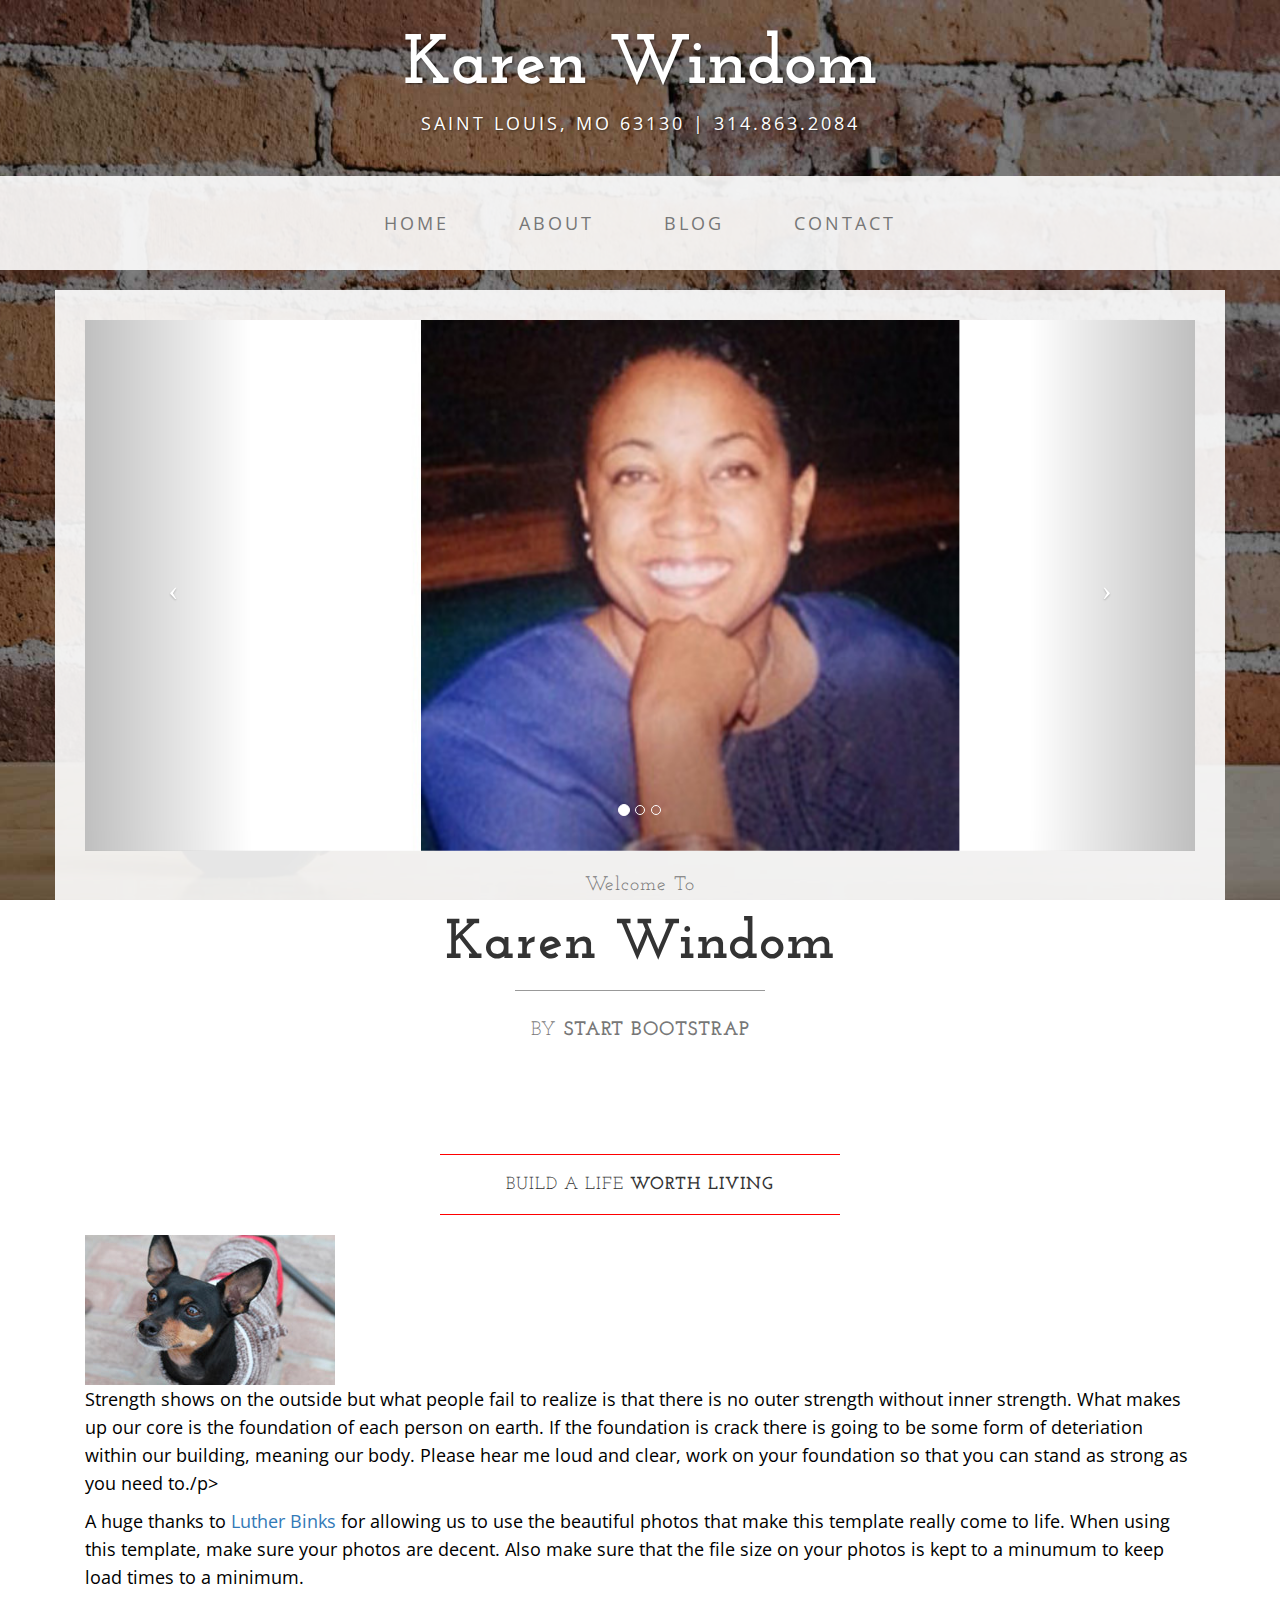
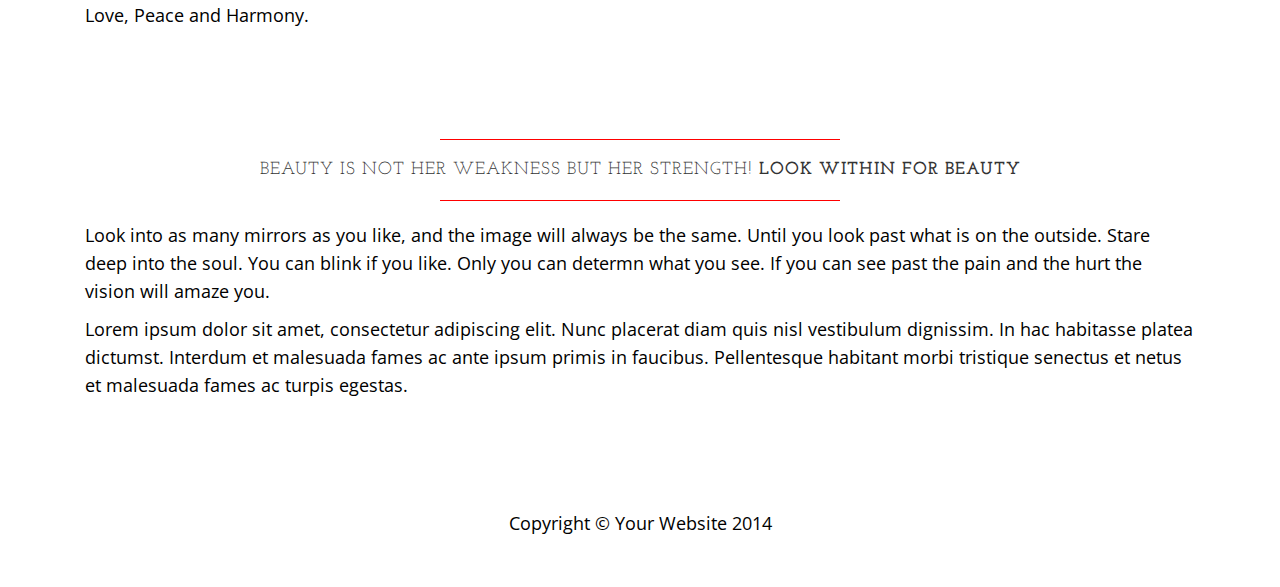
<file: index.html>
<!DOCTYPE html>
<html lang="en">

<head>

    <meta charset="utf-8">
    <meta http-equiv="X-UA-Compatible" content="IE=edge">
    <meta name="viewport" content="width=device-width, initial-scale=1">
    <meta name="description" content="">
    <meta name="author" content="">

    <title>Karen Windom-Windom Family</title>

    <!-- Bootstrap Core CSS -->
    <link href="css/bootstrap.min.css" rel="stylesheet">

    <!-- Custom CSS -->
    <link href="css/business-casual.css" rel="stylesheet">

    <!-- Fonts -->
    <link href="http://fonts.googleapis.com/css?family=Open+Sans:300italic,400italic,600italic,700italic,800italic,400,300,600,700,800" rel="stylesheet" type="text/css">
    <link href="http://fonts.googleapis.com/css?family=Josefin+Slab:100,300,400,600,700,100italic,300italic,400italic,600italic,700italic" rel="stylesheet" type="text/css">

    <!-- HTML5 Shim and Respond.js IE8 support of HTML5 elements and media queries -->
    <!-- WARNING: Respond.js doesn't work if you view the page via file:// -->
    <!--[if lt IE 9]>
        <script src="https://oss.maxcdn.com/libs/html5shiv/3.7.0/html5shiv.js"></script>
        <script src="https://oss.maxcdn.com/libs/respond.js/1.4.2/respond.min.js"></script>
    <![endif]-->

</head>

<body>

    <div class="brand">Karen Windom</div>
    <div class="address-bar"> Saint Louis, MO  63130 | 314.863.2084</div>

    <!-- Navigation -->
    <nav class="navbar navbar-default" role="navigation">
        <div class="container">
            <!-- Brand and toggle get grouped for better mobile display -->
            <div class="navbar-header">
                <button type="button" class="navbar-toggle" data-toggle="collapse" data-target="#bs-example-navbar-collapse-1">
                    <span class="sr-only">Toggle navigation</span>
                    <span class="icon-bar"></span>
                    <span class="icon-bar"></span>
                    <span class="icon-bar"></span>
                </button>
                <!-- navbar-brand is hidden on larger screens, but visible when the menu is collapsed -->
                <a class="navbar-brand" href="index.html">Karen Windom</a>
            </div>
            <!-- Collect the nav links, forms, and other content for toggling -->
            <div class="collapse navbar-collapse" id="bs-example-navbar-collapse-1">
                <ul class="nav navbar-nav">
                    <li>
                        <a href="index.html">Home</a>
                    </li>
                    <li>
                        <a href="about.html">About</a>
                    </li>
                    <li>
                        <a href="blog.html">Blog</a>
                    </li>
                    <li>
                        <a href="contact.html">Contact</a>
                    </li>
                </ul>
            </div>
            <!-- /.navbar-collapse -->
        </div>
        <!-- /.container -->
    </nav>

    <div class="container">

        <div class="row">
            <div class="box">
                <div class="col-lg-12 text-center">
                    <div id="carousel-example-generic" class="carousel slide">
                        <!-- Indicators -->
                        <ol class="carousel-indicators hidden-xs">
                            <li data-target="#carousel-example-generic" data-slide-to="0" class="active"></li>
                            <li data-target="#carousel-example-generic" data-slide-to="1"></li>
                            <li data-target="#carousel-example-generic" data-slide-to="2"></li>
                        </ol>

                        <!-- Wrapper for slides -->
                        <div class="carousel-inner">
                            <div class="item active">
                                <img class="img-responsive img-full" src="img/karenpurple1.jpg" alt="Karen Windom">
                            </div>
                            <div class="item">
                                <img class="img-responsive img-full" src="img/karenblue1.jpg" alt="Karen Windom">
                            </div>
                            <div class="item">
                                <img class="img-responsive img-full" src="img/karennwhite1.jpg" alt="Karen  Windom">
                            </div>
                        </div>

                        <!-- Controls -->
                        <a class="left carousel-control" href="#carousel-example-generic" data-slide="prev">
                            <span class="icon-prev"></span>
                        </a>
                        <a class="right carousel-control" href="#carousel-example-generic" data-slide="next">
                            <span class="icon-next"></span>
                        </a>
                    </div>
                    <h2 class="brand-before">
                        <small>Welcome to</small>
                    </h2>
                    <h1 class="brand-name">Karen Windom</h1>
                    <hr class="tagline-divider">
                    <h2>
                        <small>By
                            <strong>Start Bootstrap</strong>
                        </small>
                    </h2>
                </div>
            </div>
        </div>

        <div class="row">
            <div class="box">
                <div class="col-lg-12">
                    <hr>
                    <h2 class="intro-text text-center">Build a Life 
                        <strong>worth living</strong>
                    </h2>
                    <hr>
                    <img class="img-responsive" class="img-thumbnail" img-"left" src="img/dog.jpg" alt="Luther Binks aka Lou">
                    <hr class="visible-xs">
                    <p>Strength shows on the outside but what people fail to realize is that there is no outer strength without inner strength. What makes up our core is the foundation of each person on earth.  If the foundation is crack there is going to be some form of deteriation within our building, meaning our body. Please hear me loud and clear, work on your foundation so that you can stand as strong as you need to./p>
                    <p>A huge thanks to <a href="http://www.wikihow.com/Care-for-a-Miniature-Pinscher" target="Inner Strength">Luther Binks</a> for allowing us to use the beautiful photos that make this template really come to life. When using this template, make sure your photos are decent. Also make sure that the file size on your photos is kept to a minumum to keep load times to a minimum.</p>
                    <p>Love, Peace and Harmony.</p>
                </div>
            </div>
        </div>

        <div class="row">
            <div class="box">
                <div class="col-lg-12">
                    <hr>
                    <h2 class="intro-text text-center">Beauty is not her weakness but her Strength!
                        <strong>LOOK WITHIN FOR BEAUTY</strong>
                    </h2>
                    <hr>
                    <p>Look into as many mirrors as you like, and the image will always be the same. Until you look past what is on the outside.  Stare deep into the soul. You can blink if you like. Only you can determn what you see. If you can see past the pain and the hurt the vision will amaze you. </p>
                    <p>Lorem ipsum dolor sit amet, consectetur adipiscing elit. Nunc placerat diam quis nisl vestibulum dignissim. In hac habitasse platea dictumst. Interdum et malesuada fames ac ante ipsum primis in faucibus. Pellentesque habitant morbi tristique senectus et netus et malesuada fames ac turpis egestas.</p>
                </div>
            </div>
        </div>

    </div>
    <!-- /.container -->

    <footer>
        <div class="container">
            <div class="row">
                <div class="col-lg-12 text-center">
                    <p>Copyright &copy; Your Website 2014</p>
                </div>
            </div>
        </div>
    </footer>

    <!-- jQuery -->
    <script src="js/jquery.js"></script>

    <!-- Bootstrap Core JavaScript -->
    <script src="js/bootstrap.min.js"></script>

    <!-- Script to Activate the Carousel -->
    <script>
    $('.carousel').carousel({
        interval: 5000 //changes the speed
    })
    </script>

</body>

</html>
</file>
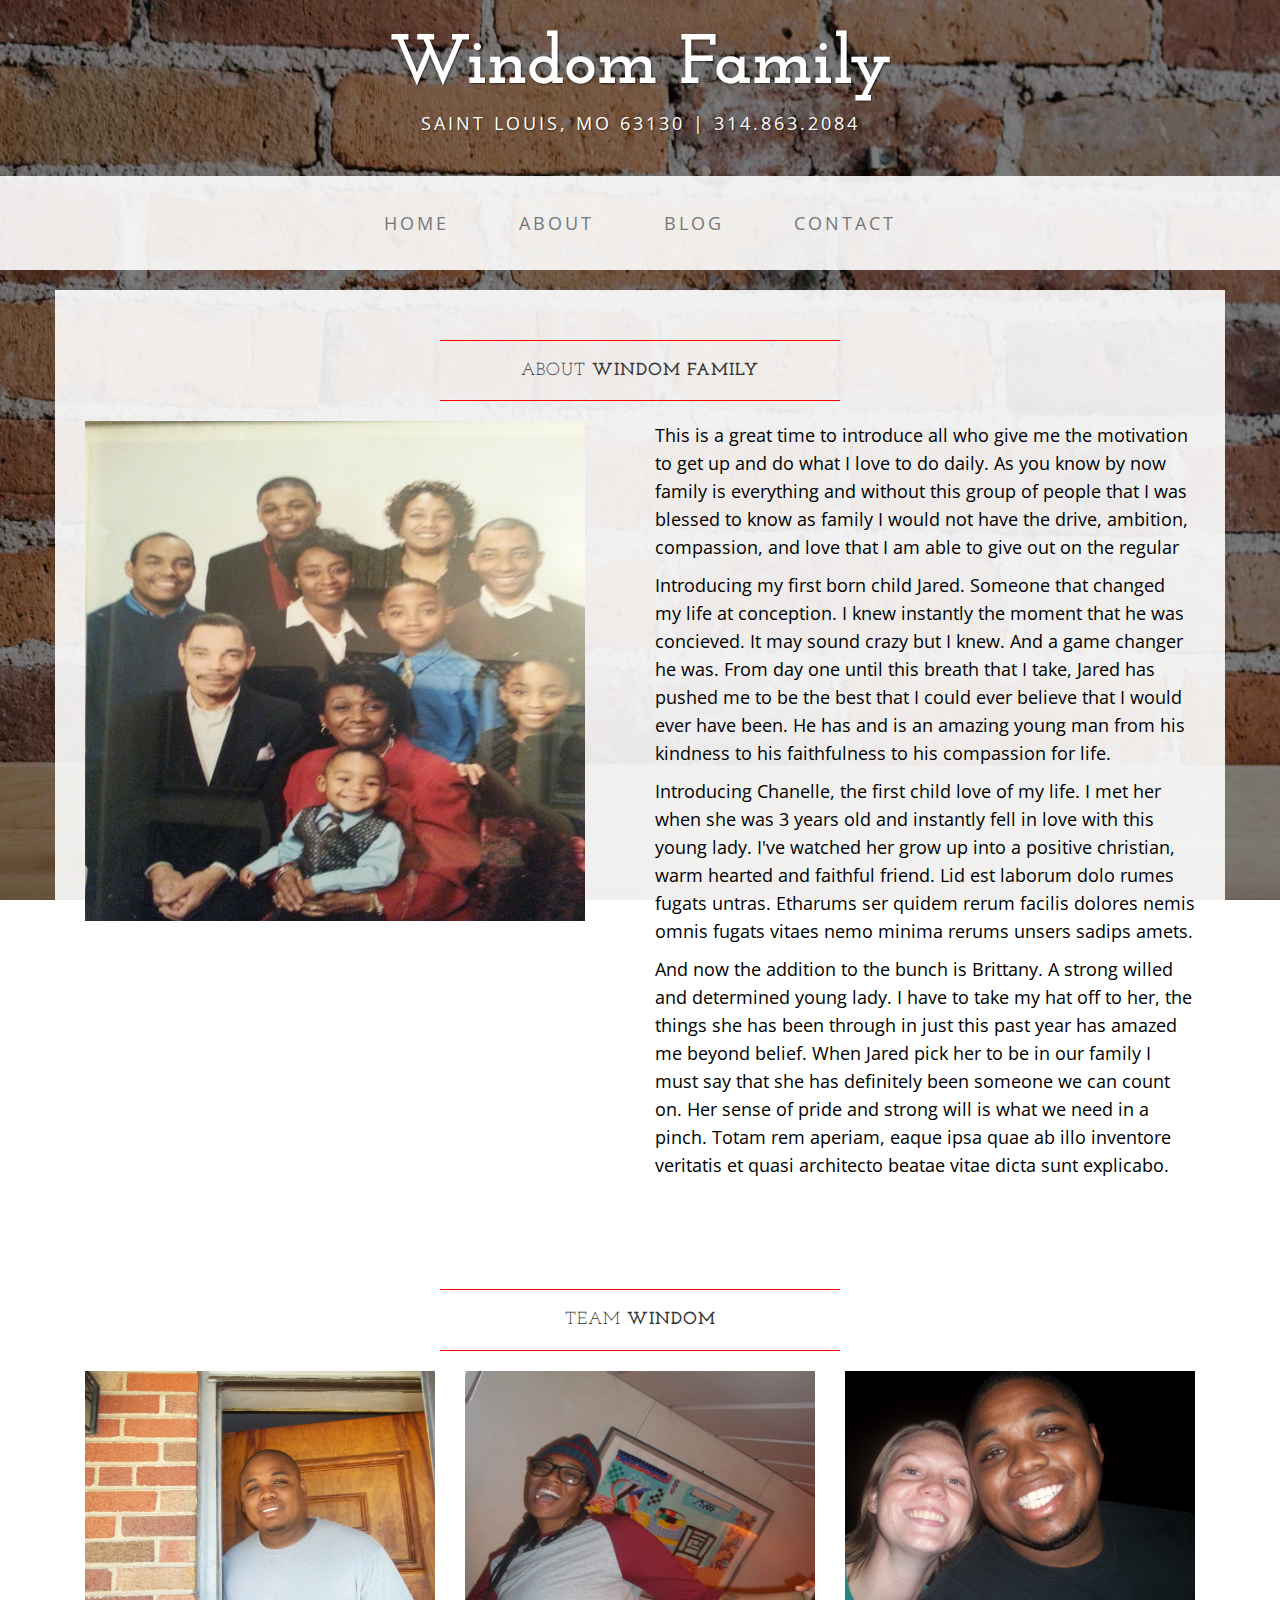
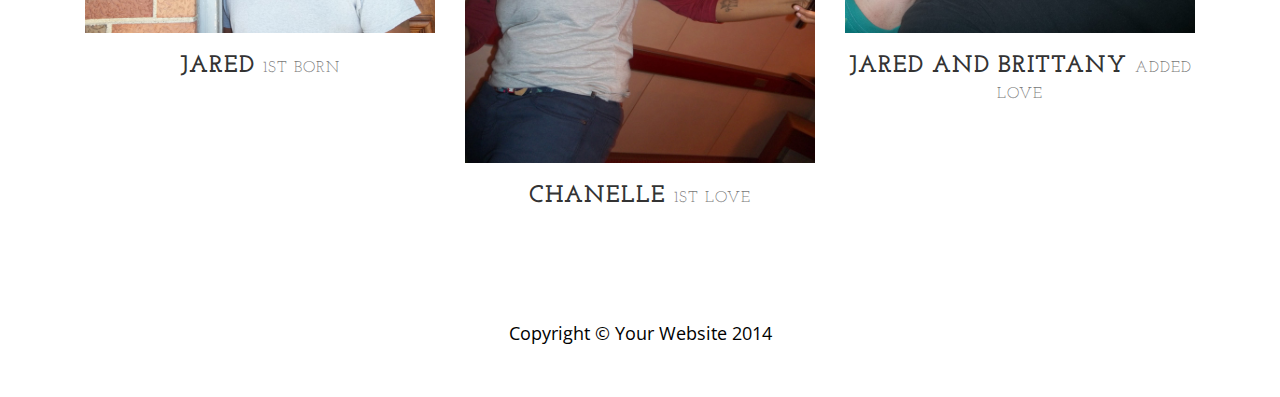
<file: about.html>
<!DOCTYPE html>
<html lang="en">

<head>

    <meta charset="utf-8">
    <meta http-equiv="X-UA-Compatible" content="IE=edge">
    <meta name="viewport" content="width=device-width, initial-scale=1">
    <meta name="description" content="">
    <meta name="author" content="">

    <title>About - Karen Windom - Windom Family</title>

    <!-- Bootstrap Core CSS -->
    <link href="css/bootstrap.min.css" rel="stylesheet">

    <!-- Custom CSS -->
    <link href="css/business-casual.css" rel="stylesheet">

    <!-- Fonts -->
    <link href="http://fonts.googleapis.com/css?family=Open+Sans:300italic,400italic,600italic,700italic,800italic,400,300,600,700,800" rel="stylesheet" type="text/css">
    <link href="http://fonts.googleapis.com/css?family=Josefin+Slab:100,300,400,600,700,100italic,300italic,400italic,600italic,700italic" rel="stylesheet" type="text/css">

    <!-- HTML5 Shim and Respond.js IE8 support of HTML5 elements and media queries -->
    <!-- WARNING: Respond.js doesn't work if you view the page via file:// -->
    <!--[if lt IE 9]>
        <script src="https://oss.maxcdn.com/libs/html5shiv/3.7.0/html5shiv.js"></script>
        <script src="https://oss.maxcdn.com/libs/respond.js/1.4.2/respond.min.js"></script>
    <![endif]-->

</head>

<body>

    <div class="brand">Windom Family</div>
    <div class="address-bar"> Saint Louis, MO  63130 | 314.863.2084</div>

    <!-- Navigation -->
    <nav class="navbar navbar-default" role="navigation">
        <div class="container">
            <!-- Brand and toggle get grouped for better mobile display -->
            <div class="navbar-header">
                <button type="button" class="navbar-toggle" data-toggle="collapse" data-target="#bs-example-navbar-collapse-1">
                    <span class="sr-only">Toggle navigation</span>
                    <span class="icon-bar"></span>
                    <span class="icon-bar"></span>
                    <span class="icon-bar"></span>
                </button>
                <!-- navbar-brand is hidden on larger screens, but visible when the menu is collapsed -->
                <a class="navbar-brand" href="index.html">Business Casual</a>
            </div>
            <!-- Collect the nav links, forms, and other content for toggling -->
            <div class="collapse navbar-collapse" id="bs-example-navbar-collapse-1">
                <ul class="nav navbar-nav">
                    <li>
                        <a href="index.html">Home</a>
                    </li>
                    <li>
                        <a href="about.html">About</a>
                    </li>
                    <li>
                        <a href="blog.html">Blog</a>
                    </li>
                    <li>
                        <a href="contact.html">Contact</a>
                    </li>
                </ul>
            </div>
            <!-- /.navbar-collapse -->
        </div>
        <!-- /.container -->
    </nav>

    <div class="container">

        <div class="row">
            <div class="box">
                <div class="col-lg-12">
                    <hr>
                    <h2 class="intro-text text-center">About
                        <strong>WINDOM Family</strong>
                    </h2>
                    <hr>
                </div>
                <div class="col-md-6">
                    <img class="img-responsive img-border-left" src="img/windom.jpg" alt="The Windom Family">
                </div>
                <div class="col-md-6">
                    <p>This is a great time to introduce all who give me the motivation to get up and do what I love to do daily.  As you know by now family
                    is everything and without this group of people that I was blessed to know as family I would not have the drive, ambition, compassion, and love that I am able to give out on the regular<p>
                    </p>    
                    <p> Introducing my first born child Jared. Someone that changed my life at conception.  I knew instantly the moment that he was concieved. 
                    It may sound crazy but I knew.  And a game changer he was.  From day one until this breath that I take, Jared has pushed me to be the best 
                    that I could ever believe that I would ever have been.  He has and is an amazing young man from his kindness to his faithfulness to his
                    compassion for life. </p>
                    <p>Introducing Chanelle, the first child love of my life. I met her when she was 3 years old and instantly fell in love with 
                    this young lady. I've watched her grow up into a positive christian, warm hearted and faithful friend. Lid est laborum dolo rumes fugats untras. Etharums ser quidem rerum facilis dolores nemis omnis fugats vitaes nemo minima rerums
                        unsers sadips amets.</p>
                    <p>And now the addition to the bunch is Brittany. A strong willed and determined young lady.  I have to take my hat off to her, the things she
                    has been through in just this past year has amazed me beyond belief. When Jared pick her to be in our family I must say that she has definitely been someone
                    we can count on.  Her sense of pride and strong will is what we need in a pinch. Totam rem aperiam, eaque ipsa quae ab illo inventore veritatis et quasi architecto beatae vitae dicta sunt explicabo.</p>
                </div>
                <div class="clearfix"></div>
            </div>
        </div>

        <div class="row">
            <div class="box">
                <div class="col-lg-12">
                    <hr>
                    <h2 class="intro-text text-center">Team
                        <strong>WINDOM</strong>
                    </h2>
                    <hr>
                </div>
                <div class="col-sm-4 text-center">
                    <img class="img-responsive" src="img/jared.JPG" alt="Jared">
                    <h3>Jared
                        <small>1st Born</small>
                    </h3>
                </div>
                <div class="col-sm-4 text-center">
                    <img class="img-responsive" src="img/nell.JPG" alt="Chanelle">
                    <h3>Chanelle
                        <small>1st Love</small>
                    </h3>
                </div>
                <div class="col-sm-4 text-center">
                    <img class="img-responsive" src="img/jarbrit.JPG" alt="Jared and Brittany">
                    <h3>Jared and Brittany
                        <small>Added Love</small>
                    </h3>
                </div>
                <div class="clearfix"></div>
            </div>
        </div>

    </div>
    <!-- /.container -->

    <footer>
        <div class="container">
            <div class="row">
                <div class="col-lg-12 text-center">
                    <p>Copyright &copy; Your Website 2014</p>
                </div>
            </div>
        </div>
    </footer>

    <!-- jQuery -->
    <script src="js/jquery.js"></script>

    <!-- Bootstrap Core JavaScript -->
    <script src="js/bootstrap.min.js"></script>

</body>

</html>
</file>
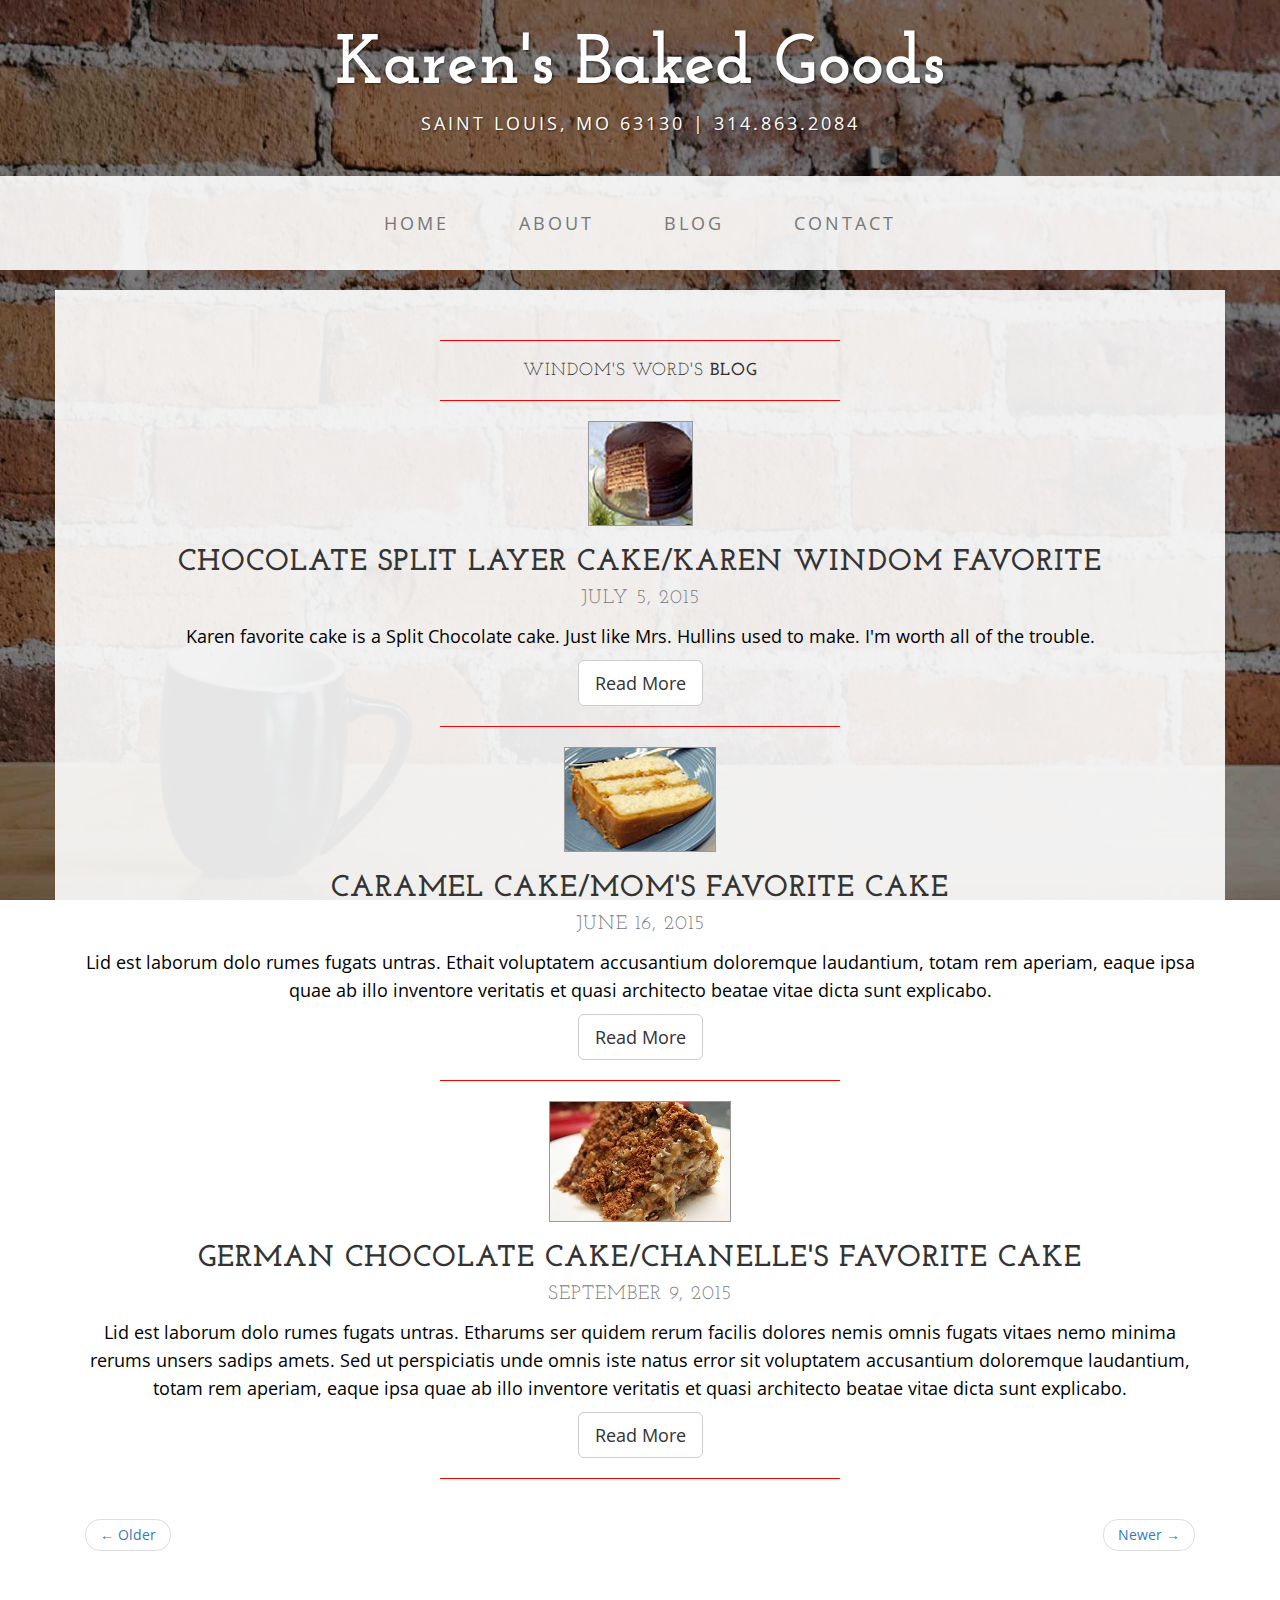
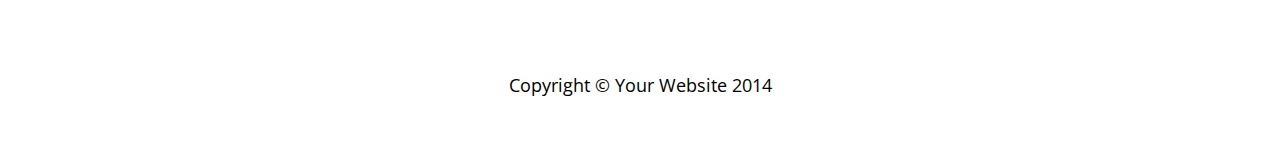
<file: blog.html>
<!DOCTYPE html>
<html lang="en">

<head>

    <meta charset="utf-8">
    <meta http-equiv="X-UA-Compatible" content="IE=edge">
    <meta name="viewport" content="width=device-width, initial-scale=1">
    <meta name="description" content="">
    <meta name="author" content="">

    <title>Blog - Karen Windom - Windom Family</title>

    <!-- Bootstrap Core CSS -->
    <link href="css/bootstrap.min.css" rel="stylesheet">

    <!-- Custom CSS -->
    <link href="css/business-casual.css" rel="stylesheet">

    <!-- Fonts -->
    <link href="http://fonts.googleapis.com/css?family=Open+Sans:300italic,400italic,600italic,700italic,800italic,400,300,600,700,800" rel="stylesheet" type="text/css">
    <link href="http://fonts.googleapis.com/css?family=Josefin+Slab:100,300,400,600,700,100italic,300italic,400italic,600italic,700italic" rel="stylesheet" type="text/css">

    <!-- HTML5 Shim and Respond.js IE8 support of HTML5 elements and media queries -->
    <!-- WARNING: Respond.js doesn't work if you view the page via file:// -->
    <!--[if lt IE 9]>
        <script src="https://oss.maxcdn.com/libs/html5shiv/3.7.0/html5shiv.js"></script>
        <script src="https://oss.maxcdn.com/libs/respond.js/1.4.2/respond.min.js"></script>
    <![endif]-->

</head>

<body>

    <div class="brand">Karen's Baked Goods</div>
    <div class="address-bar"> Saint Louis, MO 63130 | 314.863.2084</div>

    <!-- Navigation -->
    <nav class="navbar navbar-default" role="navigation">
        <div class="container">
            <!-- Brand and toggle get grouped for better mobile display -->
            <div class="navbar-header">
                <button type="button" class="navbar-toggle" data-toggle="collapse" data-target="#bs-example-navbar-collapse-1">
                    <span class="sr-only">Toggle navigation</span>
                    <span class="icon-bar"></span>
                    <span class="icon-bar"></span>
                    <span class="icon-bar"></span>
                </button>
                <!-- navbar-brand is hidden on larger screens, but visible when the menu is collapsed -->
                <a class="navbar-brand" href="index.html">Business Casual</a>
            </div>
            <!-- Collect the nav links, forms, and other content for toggling -->
            <div class="collapse navbar-collapse" id="bs-example-navbar-collapse-1">
                <ul class="nav navbar-nav">
                    <li>
                        <a href="index.html">Home</a>
                    </li>
                    <li>
                        <a href="about.html">About</a>
                    </li>
                    <li>
                        <a href="blog.html">Blog</a>
                    </li>
                    <li>
                        <a href="contact.html">Contact</a>
                    </li>
                </ul>
            </div>
            <!-- /.navbar-collapse -->
        </div>
        <!-- /.container -->
    </nav>

    <div class="container">

        <div class="row">
            <div class="box">
                <div class="col-lg-12">
                    <hr>
                    <h2 class="intro-text text-center">Windom's Word's
                        <strong>blog</strong>
                    </h2>
                    <hr>
                </div>
                <div class="col-lg-12 text-center">
                    <img class="img-responsive img-border"  src="img/choclayer1.jpg" alt="Chocolate Split Layer Cake" >
                    <h2>Chocolate Split Layer Cake/Karen Windom favorite
                        <br>
                        <small>July 5, 2015</small>
                    </h2>
                    <p>Karen favorite cake is a Split Chocolate cake. Just like Mrs. Hullins used to make. I'm worth all of the trouble.</p>
                    <a href="http://restaurant-ingthroughhistory.com/2012/01/01/famous-in-its-day-miss-hullings-cafeteria/" class="btn btn-default btn-lg">Read More</a>
                    <hr>
                </div>
                <div class="col-lg-12 text-center">
                    <img class="img-responsive img-border" src="img/caramel.jpg" alt="">
                    <h2>Caramel Cake/Mom's Favorite Cake
                        <br>
                        <small>June 16, 2015</small>
                    </h2>
                    <p>Lid est laborum dolo rumes fugats untras. Ethait voluptatem accusantium doloremque laudantium, totam rem aperiam, eaque ipsa quae ab illo inventore veritatis et quasi architecto beatae vitae dicta sunt explicabo.</p>
                    <a href="http://the-wilson-world.blogspot.com/2011/02/old-fashioned-caramel-cake.html?&cuid=a5c5179879efc20f5a657a46bbcfa933" class="btn btn-default btn-lg">Read More</a>
                    <hr>
                </div>
                <div class="col-lg-12 text-center">
                    <img class="img-responsive img-border" src="img/gchoc.jpg" alt="">
                    <h2>German Chocolate Cake/Chanelle's Favorite Cake
                        <br>
                        <small>September 9, 2015</small>
                    </h2>
                    <p>Lid est laborum dolo rumes fugats untras. Etharums ser quidem rerum facilis dolores nemis omnis fugats vitaes nemo minima rerums unsers sadips amets. Sed ut perspiciatis unde omnis iste natus error sit voluptatem accusantium doloremque laudantium, totam rem aperiam, eaque ipsa quae ab illo inventore veritatis et quasi architecto beatae vitae dicta sunt explicabo.</p>
                    <a href="http://www.kraftrecipes.com/recipes/original-bakers-germans-sweet-chocolate-cake-51120.aspx" class="btn btn-default btn-lg">Read More</a>
                    <hr>
                </div>
                <div class="col-lg-12 text-center">
                    <ul class="pager">
                        <li class="previous"><a href="#">&larr; Older</a>
                        </li>
                        <li class="next"><a href="#">Newer &rarr;</a>
                        </li>
                    </ul>
                </div>
            </div>
        </div>

    </div>
    <!-- /.container -->

    <footer>
        <div class="container">
            <div class="row">
                <div class="col-lg-12 text-center">
                    <p>Copyright &copy; Your Website 2014</p>
                </div>
            </div>
        </div>
    </footer>

    <!-- jQuery -->
    <script src="js/jquery.js"></script>

    <!-- Bootstrap Core JavaScript -->
    <script src="js/bootstrap.min.js"></script>

</body>

</html>
</file>
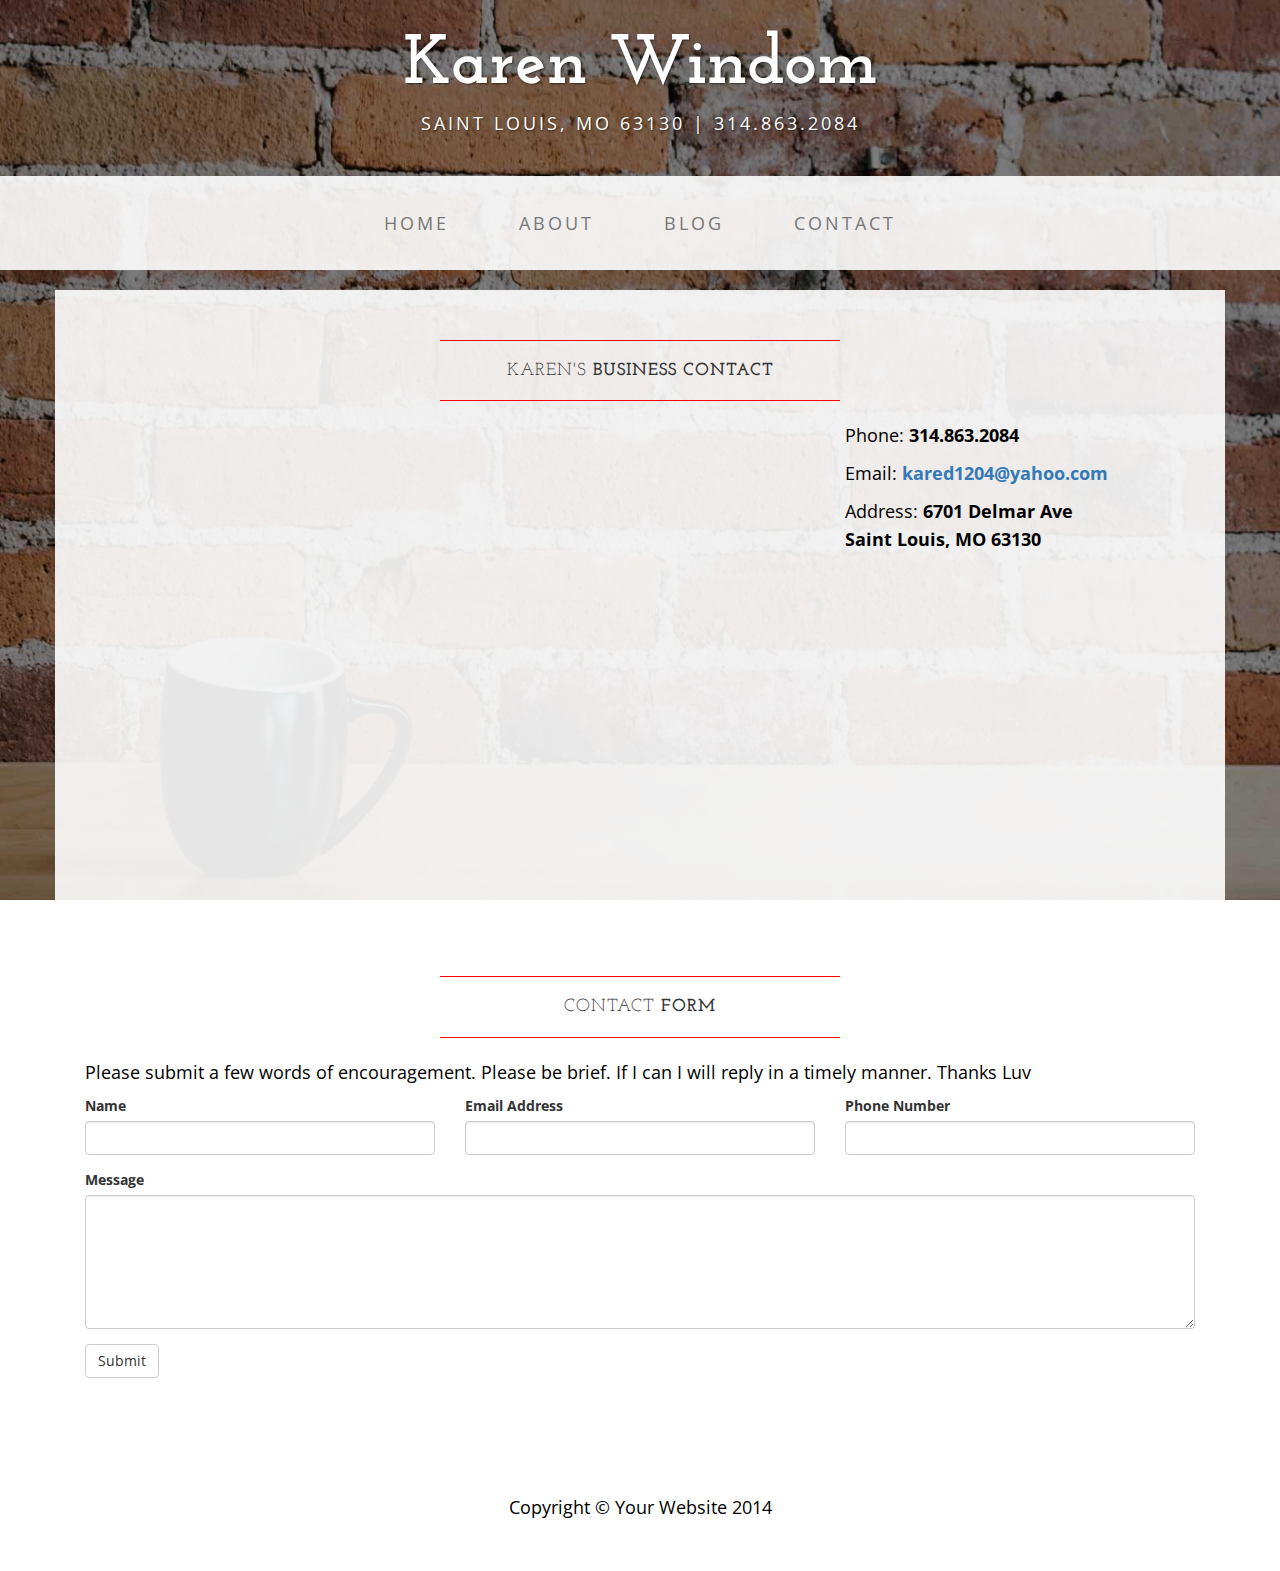
<file: contact.html>
<!DOCTYPE html>
<html lang="en">

<head>

    <meta charset="utf-8">
    <meta http-equiv="X-UA-Compatible" content="IE=edge">
    <meta name="viewport" content="width=device-width, initial-scale=1">
    <meta name="description" content="">
    <meta name="author" content="">

    <title>Contact - Contact Info - Windom</title>

    <!-- Bootstrap Core CSS -->
    <link href="css/bootstrap.min.css" rel="stylesheet">

    <!-- Custom CSS -->
    <link href="css/business-casual.css" rel="stylesheet">

    <!-- Fonts -->
    <link href="http://fonts.googleapis.com/css?family=Open+Sans:300italic,400italic,600italic,700italic,800italic,400,300,600,700,800" rel="stylesheet" type="text/css">
    <link href="http://fonts.googleapis.com/css?family=Josefin+Slab:100,300,400,600,700,100italic,300italic,400italic,600italic,700italic" rel="stylesheet" type="text/css">

    <!-- HTML5 Shim and Respond.js IE8 support of HTML5 elements and media queries -->
    <!-- WARNING: Respond.js doesn't work if you view the page via file:// -->
    <!--[if lt IE 9]>
        <script src="https://oss.maxcdn.com/libs/html5shiv/3.7.0/html5shiv.js"></script>
        <script src="https://oss.maxcdn.com/libs/respond.js/1.4.2/respond.min.js"></script>
    <![endif]-->

</head>

<body>

    <div class="brand">Karen Windom</div>
    <div class="address-bar"> Saint Louis, MO  63130 | 314.863.2084</div>

    <!-- Navigation -->
    <nav class="navbar navbar-default" role="navigation">
        <div class="container">
            <!-- Brand and toggle get grouped for better mobile display -->
            <div class="navbar-header">
                <button type="button" class="navbar-toggle" data-toggle="collapse" data-target="#bs-example-navbar-collapse-1">
                    <span class="sr-only">Toggle navigation</span>
                    <span class="icon-bar"></span>
                    <span class="icon-bar"></span>
                    <span class="icon-bar"></span>
                </button>
                <!-- navbar-brand is hidden on larger screens, but visible when the menu is collapsed -->
                <a class="navbar-brand" href="index.html">Business Casual</a>
            </div>
            <!-- Collect the nav links, forms, and other content for toggling -->
            <div class="collapse navbar-collapse" id="bs-example-navbar-collapse-1">
                <ul class="nav navbar-nav">
                    <li>
                        <a href="index.html">Home</a>
                    </li>
                    <li>
                        <a href="about.html">About</a>
                    </li>
                    <li>
                        <a href="blog.html">Blog</a>
                    </li>
                    <li>
                        <a href="contact.html">Contact</a>
                    </li>
                </ul>
            </div>
            <!-- /.navbar-collapse -->
        </div>
        <!-- /.container -->
    </nav>

    <div class="container">

        <div class="row">
            <div class="box">
                <div class="col-lg-12">
                    <hr>
                    <h2 class="intro-text text-center">Karen's   
                        <strong>Business Contact</strong>
                    </h2>
                    <hr>
                </div>
                <div class="col-md-8">
                    <!-- Embedded Google Map using an iframe - to select your location find it on Google maps and paste the link as the iframe src. If you want to use the Google Maps API instead then have at it! -->
                
        <iframe src="https://www.google.com/maps/embed?pb=!1m18!1m12!1m3!1d3115.659190110426!2d-90.31146504898803!3d38.656716068599835!2m3!1f0!2f0!3f0!3m2!1i1024!2i768!4f13.1!3m3!1m2!1s0x87df354def5a81f5%3A0xd8668f11b05c113b!2sUniversity+City+Public+Library!5e0!3m2!1sen!2sus!4v1460423902371" width="745" height="450" frameborder="0" style="border:0" allowfullscreen></iframe>
                
                
                </div>
                <div class="col-md-4">
                    <p>Phone:
                        <strong>314.863.2084</strong>
                    </p>
                    <p>Email:
                        <strong><a href="mailto:name@example.com">kared1204@yahoo.com</a></strong>
                    </p>
                    <p>Address:
                        <strong>6701 Delmar Ave
                            <br>Saint Louis, MO 63130</strong>
                    </p>
                </div>
                <div class="clearfix"></div>
            </div>
        </div>

        <div class="row">
            <div class="box">
                <div class="col-lg-12">
                    <hr>
                    <h2 class="intro-text text-center">Contact
                        <strong>form</strong>
                    </h2>
                    <hr>
                    <p>Please submit a few words of encouragement. Please be brief. If I can I will reply in a timely manner. 
                    Thanks Luv</p>
                    <form role="form">
                        <div class="row">
                            <div class="form-group col-lg-4">
                                <label>Name</label>
                                <input type="text" class="form-control">
                            </div>
                            <div class="form-group col-lg-4">
                                <label>Email Address</label>
                                <input type="email" class="form-control">
                            </div>
                            <div class="form-group col-lg-4">
                                <label>Phone Number</label>
                                <input type="tel" class="form-control">
                            </div>
                            <div class="clearfix"></div>
                            <div class="form-group col-lg-12">
                                <label>Message</label>
                                <textarea class="form-control" rows="6"></textarea>
                            </div>
                            <div class="form-group col-lg-12">
                                <input type="hidden" name="save" value="contact">
                                <button type="submit" class="btn btn-default">Submit</button>
                            </div>
                        </div>
                    </form>
                </div>
            </div>
        </div>

    </div>
    <!-- /.container -->

    <footer>
        <div class="container">
            <div class="row">
                <div class="col-lg-12 text-center">
                    <p>Copyright &copy; Your Website 2014</p>
                </div>
            </div>
        </div>
    </footer>

    <!-- jQuery -->
    <script src="js/jquery.js"></script>

    <!-- Bootstrap Core JavaScript -->
    <script src="js/bootstrap.min.js"></script>

</body>

</html>
</file>
<file: css/business-casual.css>
/*!
 * Start Bootstrap - Business Casual Bootstrap Theme (http://startbootstrap.com)
 * Code licensed under the Apache License v2.0.
 * For details, see http://www.apache.org/licenses/LICENSE-2.0.
 */

body {
    font-family: "Open Sans","Helvetica Neue",Helvetica,Arial,sans-serif;
    background: url('../img/bg.jpg') no-repeat center center fixed;
    -webkit-background-size: cover;
    -moz-background-size: cover;
    background-size: cover;
    -o-background-size: cover;
}

h1,
h2,
h3,
h4,
h5,
h6 {
    text-transform: uppercase;
    font-family: "Josefin Slab","Helvetica Neue",Helvetica,Arial,sans-serif;
    font-weight: 700;
    letter-spacing: 1px;
}

p {
    font-size: 1.25em;
    line-height: 1.6;
    color: #000;
}

hr {
    max-width: 400px;
    border-color: red;
}

.brand,
.address-bar {
    display: none;
}

.navbar-brand {
    text-transform: uppercase;
    font-weight: 900;
    letter-spacing: 2px;
}

.navbar-nav {
    text-transform: uppercase;
    font-weight: 400;
    letter-spacing: 3px;
}

.img-full {
    min-width: 100%;
}

.brand-before,
.brand-name {
    text-transform: capitalize;
}

.brand-before {
    margin: 15px 0;
}

.brand-name {
    margin: 0;
    font-size: 4em;
}

.tagline-divider {
    margin: 15px auto 3px;
    max-width: 250px;
    border-color: #999999;
}

.box {
    margin-bottom: 20px;
    padding: 30px 15px;
    background: #fff;
    background: rgba(255,255,255,0.9);
}

.intro-text {
    text-transform: uppercase;
    font-size: 1.25em;
    font-weight: 400;
    letter-spacing: 1px;
}

.img-border {
    float: none;
    margin: 0 auto 0;
    border: #999999 solid 1px;
}

.img-left {
    float: none;
    margin: 0 auto 0;
}

footer {
    background: #fff;
    background: rgba(255,255,255,0.9);
}

footer p {
    margin: 0;
    padding: 50px 0;
}

@media screen and (min-width:768px) {
    .brand {
        display: inherit;
        margin: 0;
        padding: 30px 0 10px;
        text-align: center;
        text-shadow: 1px 1px 2px rgba(0,0,0,0.5);
        font-family: "Josefin Slab","Helvetica Neue",Helvetica,Arial,sans-serif;
        font-size: 5em;
        font-weight: 700;
        line-height: normal;
        color: #fff;
    }

    .top-divider {
        margin-top: 0;
    }
/*home page carousel */
    .img-left {
        float: center;
        margin-right: 25px;
    }

    .address-bar {
        display: inherit;
        margin: 0;
        padding: 0 0 40px;
        text-align: center;
        text-shadow: 1px 1px 2px rgba(0,0,0,0.5);
        text-transform: uppercase;
        font-size: 1.25em;
        font-weight: 400;
        letter-spacing: 3px;
        color: #fff;
    }

    .navbar {
        border-radius: 0;
    }

    .navbar-header {
        display: none;
    }

    .navbar {
        min-height: 0;
    }

    .navbar-default {
        border: none;
        background: #fff;
        background: rgba(255,255,255,0.9);
    }

    .nav>li>a {
        padding: 35px;
    }

    .navbar-nav>li>a {
        line-height: normal;
    }

    .navbar-nav {
        display: table;
        float: none;
        margin: 0 auto;
        table-layout: fixed;
        font-size: 1.25em;
    }
}

@media screen and (min-width:1200px) {
    .box:after {
        content: '';
        display: table;
        clear: both;
    }
}
</file>
